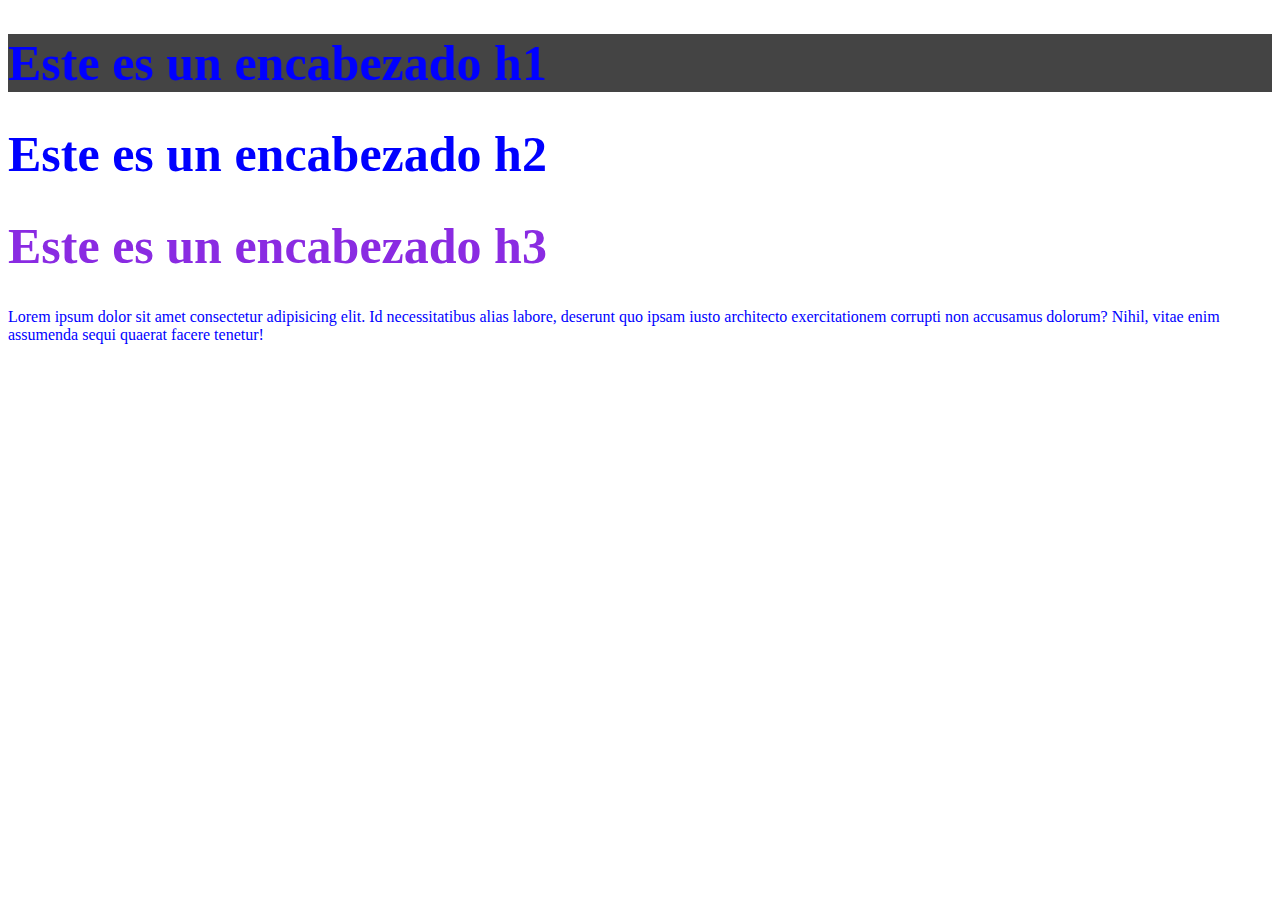
<file: index.html>
<!DOCTYPE html>
<html lang="en">
<head>
    <meta charset="UTF-8">
    <meta name="viewport" content="width=device-width, initial-scale=1.0">
    <meta http-equiv="X-UA-Compatible" content="ie=edge">
    <title>Document</title>
    <style>
       /* h1 {
            color:blueviolet;
            font-size: 50px;
        }*/
    </style>
    <link rel="stylesheet" href="estilos.css">
</head>
<body>
    <!--<h1 style="color:blueviolet; font-size:150px;">Este es un encabezado h1</h1>-->
    <h1 class="azul fondo">Este es un encabezado h1</h1>
    <h1 id="unico">Este es un encabezado h2</h1>
    <h1>Este es un encabezado h3</h1>
    <p class="azul">Lorem ipsum dolor sit amet consectetur adipisicing elit. Id necessitatibus alias labore, deserunt quo ipsam iusto architecto exercitationem corrupti non accusamus dolorum? Nihil, vitae enim assumenda sequi quaerat facere tenetur!</p>
</body>
</html>
</file>
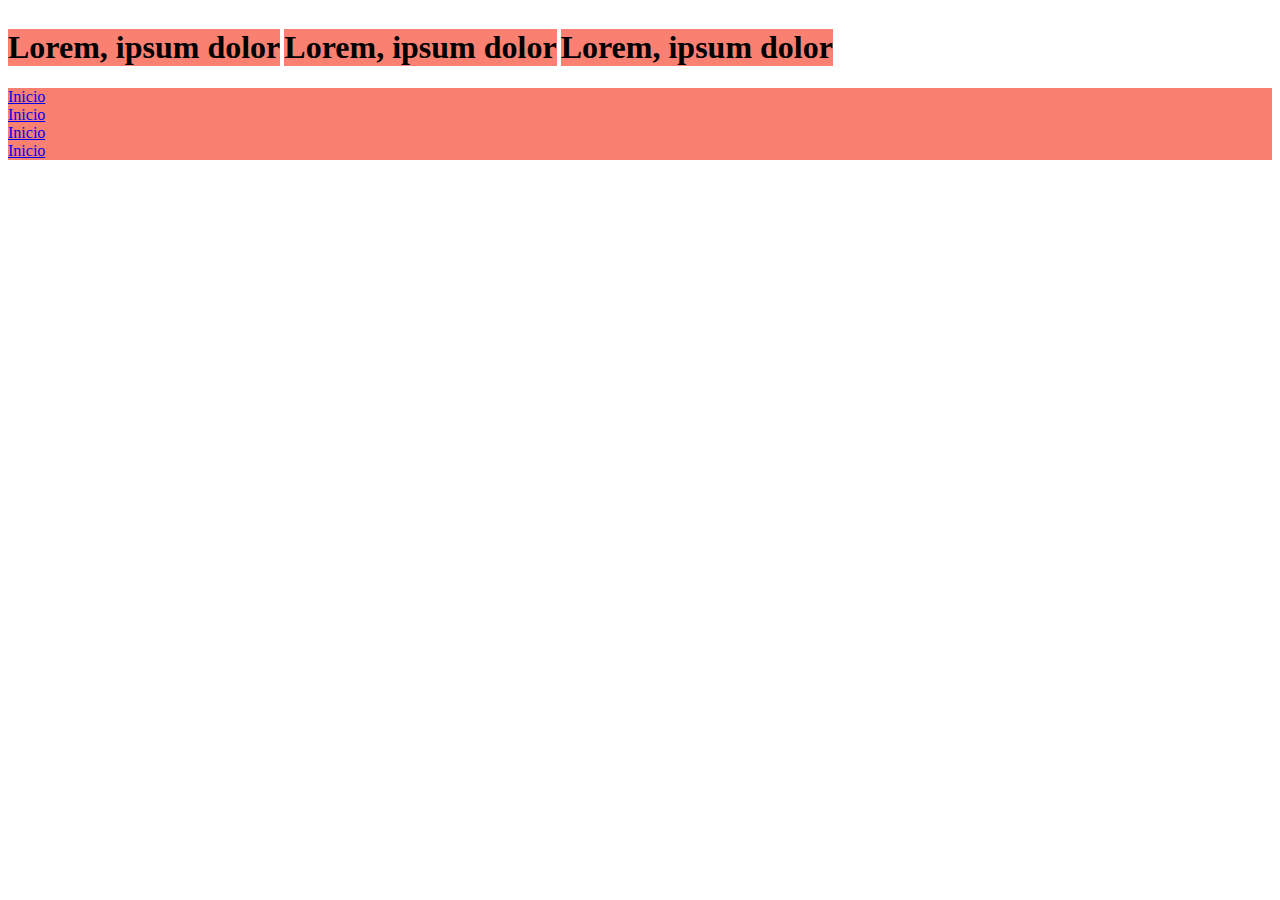
<file: bloques.html>
<!DOCTYPE html>
<html lang="en">
<head>
    <meta charset="UTF-8">
    <meta name="viewport" content="width=device-width, initial-scale=1.0">
    <meta http-equiv="X-UA-Compatible" content="ie=edge">
    <title>Document</title>
    <link rel="stylesheet" href="bloques.css">
</head>
<body>
    <h1>Lorem, ipsum dolor</h1>
    <h1>Lorem, ipsum dolor</h1>
    <h1>Lorem, ipsum dolor</h1>
    <div>
        <a href="#">Inicio</a>
        <a href="#">Inicio</a>
        <a href="#">Inicio</a>
        <a href="#">Inicio</a>
    </div>
</body>
</html>
</file>
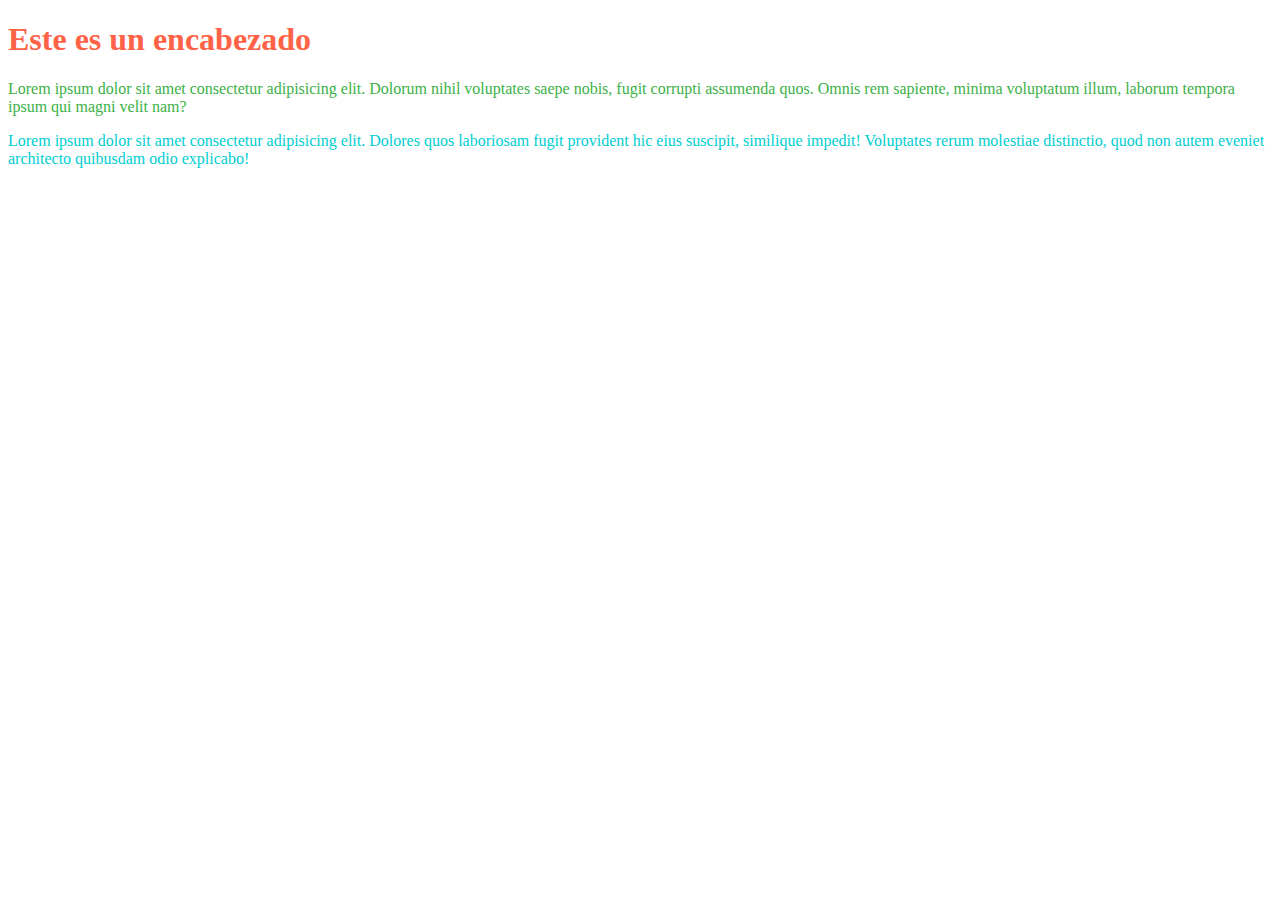
<file: colores.html>
<!DOCTYPE html>
<html lang="en">
<head>
    <meta charset="UTF-8">
    <meta name="viewport" content="width=device-width, initial-scale=1.0">
    <meta http-equiv="X-UA-Compatible" content="ie=edge">
    <title>Document</title>
    <link rel="stylesheet" href="colores.css">
</head>
<body>
    <h1 class="color">Este es un encabezado</h1>

    <p class="verde">Lorem ipsum dolor sit amet consectetur adipisicing elit. Dolorum nihil voluptates saepe nobis, fugit corrupti assumenda quos. Omnis rem sapiente, minima voluptatum illum, laborum tempora ipsum qui magni velit nam?</p>
    <p class="celeste">Lorem ipsum dolor sit amet consectetur adipisicing elit. Dolores quos laboriosam fugit provident hic eius suscipit, similique impedit! Voluptates rerum molestiae distinctio, quod non autem eveniet architecto quibusdam odio explicabo!</p>
</body>
</html>
</file>
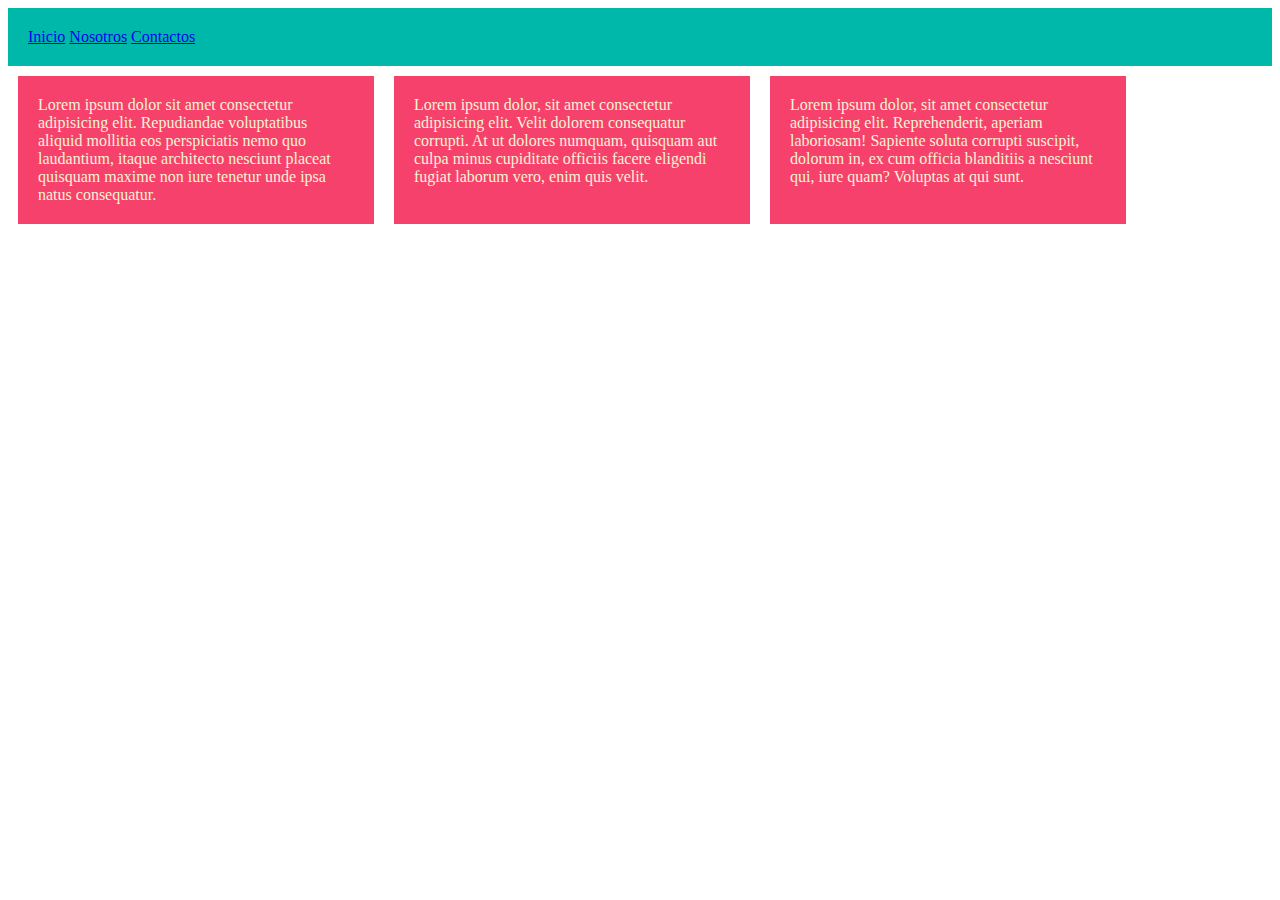
<file: columnas.html>
<!DOCTYPE html>
<html lang="en">
<head>
    <meta charset="UTF-8">
    <meta name="viewport" content="width=device-width, initial-scale=1.0">
    <meta http-equiv="X-UA-Compatible" content="ie=edge">
    <title>Document</title>
    <link rel="stylesheet" href="columnas.css">
</head>
<body>
    
    <nav>
        <a href="#">Inicio</a>
        <a href="#">Nosotros</a>
        <a href="#">Contactos</a>
    </nav>

    <section class="padre">
        <p class="columna">Lorem ipsum dolor sit amet consectetur adipisicing elit. Repudiandae voluptatibus aliquid mollitia eos perspiciatis nemo quo laudantium, itaque architecto nesciunt placeat quisquam maxime non iure tenetur unde ipsa natus consequatur.</p>
        <p class="columna">Lorem ipsum dolor, sit amet consectetur adipisicing elit. Velit dolorem consequatur corrupti. At ut dolores numquam, quisquam aut culpa minus cupiditate officiis facere eligendi fugiat laborum vero, enim quis velit.</p>
        <p class="columna">Lorem ipsum dolor, sit amet consectetur adipisicing elit. Reprehenderit, aperiam laboriosam! Sapiente soluta corrupti suscipit, dolorum in, ex cum officia blanditiis a nesciunt qui, iure quam? Voluptas at qui sunt.</p>
    </section>

</body>
</html>
</file>
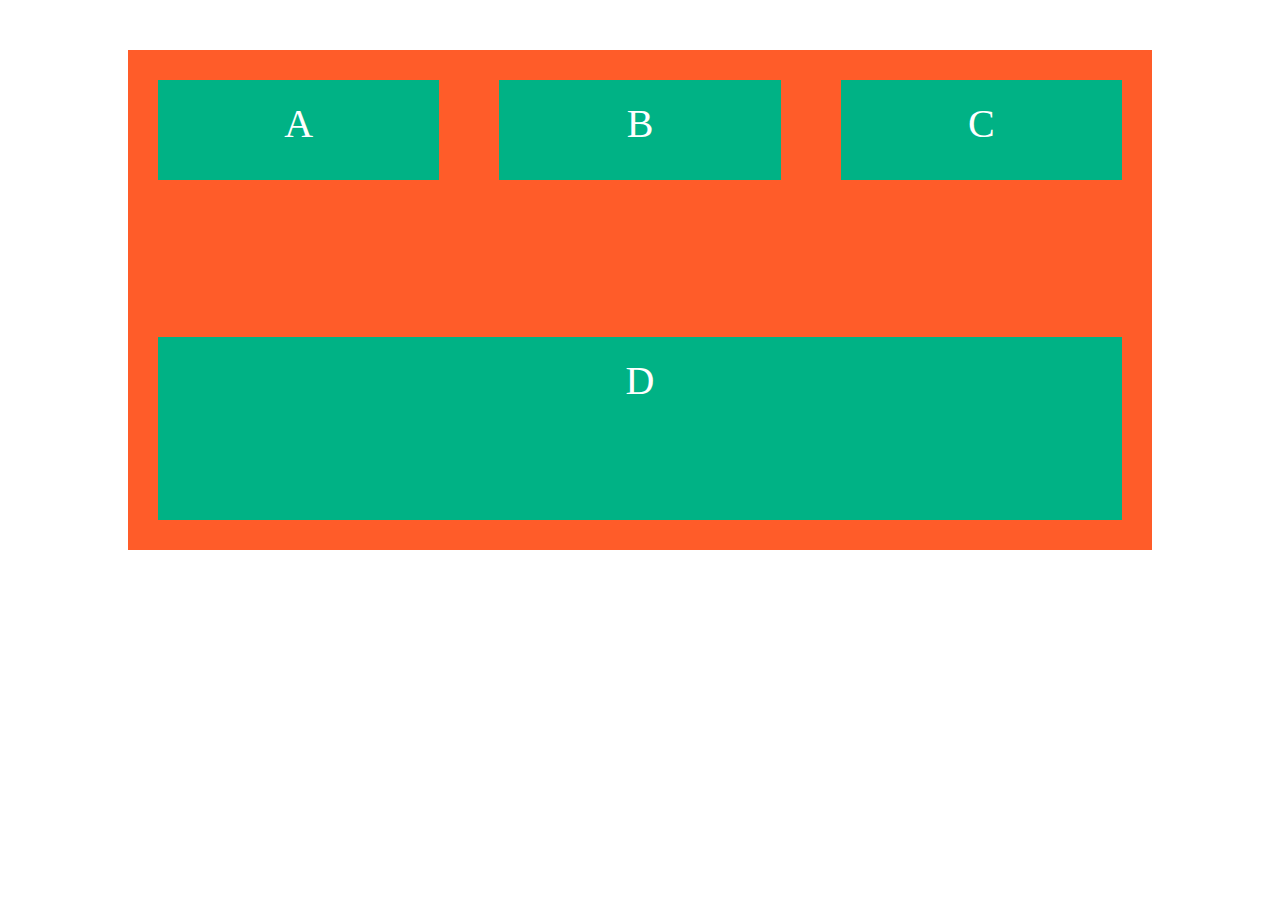
<file: flexbox.html>
<!DOCTYPE html>
<html lang="en">
<head>
    <meta charset="UTF-8">
    <title>Flex</title>
    <meta name="viewport" content="width=device-width, user-scalable=no, initial-scale=1.0,
    maximun-scale=1.0, minimun-scale=1.0">
    <link rel="stylesheet" href="estilosFlex.css">
</head>
<body>
    <div class="contenedor">
        <div class="hijo">A</div>
        <div class="hijo">B</div>
        <div class="hijo">C</div>
        <div class="hijo otro">D</div>
        

</body>
</html>
</file>
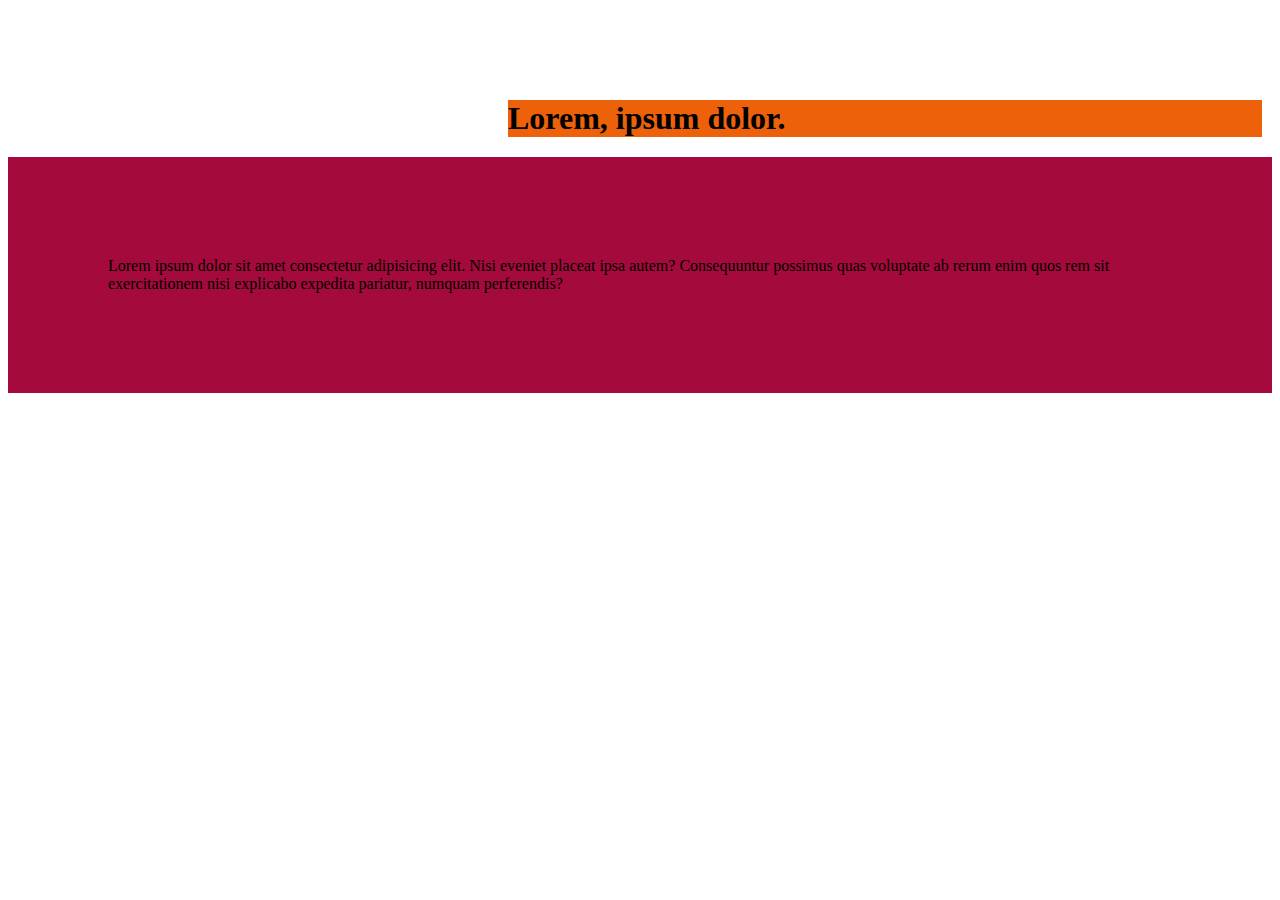
<file: margenes-padding.html>
<!DOCTYPE html>
<html lang="en">
<head>
    <meta charset="UTF-8">
    <meta name="viewport" content="width=device-width, initial-scale=1.0">
    <meta http-equiv="X-UA-Compatible" content="ie=edge">
    <title>Document</title>
    <link rel="stylesheet" href="margenes-padding.css">
</head>
<body>
    <h1>Lorem, ipsum dolor.</h1>

    <p>Lorem ipsum dolor sit amet consectetur adipisicing elit. Nisi eveniet placeat ipsa autem? Consequuntur possimus quas voluptate ab rerum enim quos rem sit exercitationem nisi explicabo expedita pariatur, numquam perferendis?</p>
</body>
</html>
</file>
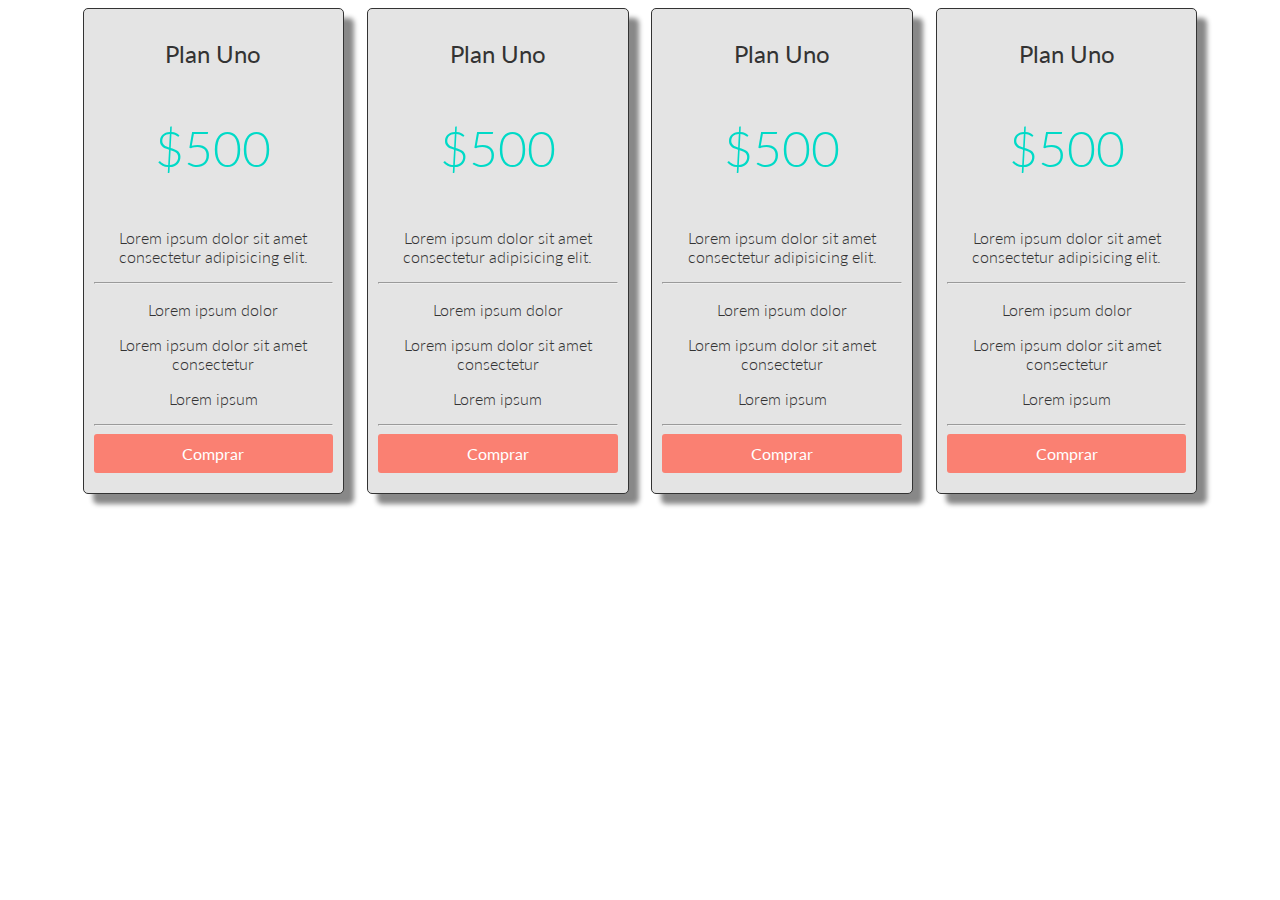
<file: tabla-precios.html>
<!DOCTYPE html>
<html lang="en">
<head>
    <meta charset="UTF-8">
    <meta name="viewport" content="width=device-width, initial-scale=1.0">
    <meta http-equiv="X-UA-Compatible" content="ie=edge">
    <title>Tabla de Precios</title>
    <link href="https://fonts.googleapis.com/css?family=Lato:300,400,700&display=swap" rel="stylesheet">
    <link rel="stylesheet" href="tabla-precios.css">
</head>
<body>

    <section class="container flex text-center">
        <div class="columna">
            <h2>Plan Uno</h2>
            <p class="precio">$500</p>
            <p>Lorem ipsum dolor sit amet consectetur adipisicing elit.</p>
            <hr>
            <p>Lorem ipsum dolor</p>
            <p>Lorem ipsum dolor sit amet consectetur</p>
            <p>Lorem ipsum </p>
            <hr>
            <a href="#" class="btn-precio">Comprar</a>
        </div>

        <div class="columna">
            <h2>Plan Uno</h2>
            <p class="precio">$500</p>
            <p>Lorem ipsum dolor sit amet consectetur adipisicing elit.</p>
            <hr>
            <p>Lorem ipsum dolor</p>
            <p>Lorem ipsum dolor sit amet consectetur</p>
            <p>Lorem ipsum </p>
            <hr>
            <a href="#" class="btn-precio">Comprar</a>
        </div>

        <div class="columna">
            <h2>Plan Uno</h2>
            <p class="precio">$500</p>
            <p>Lorem ipsum dolor sit amet consectetur adipisicing elit.</p>
            <hr>
            <p>Lorem ipsum dolor</p>
            <p>Lorem ipsum dolor sit amet consectetur</p>
            <p>Lorem ipsum </p>
            <hr>
            <a href="#" class="btn-precio">Comprar</a>
        </div>

        <div class="columna">
            <h2>Plan Uno</h2>
            <p class="precio">$500</p>
            <p>Lorem ipsum dolor sit amet consectetur adipisicing elit.</p>
            <hr>
            <p>Lorem ipsum dolor</p>
            <p>Lorem ipsum dolor sit amet consectetur</p>
            <p>Lorem ipsum </p>
            <hr>
            <a href="#" class="btn-precio">Comprar</a>
        </div>
    </section>
</body>
</html>
</file>
<file: estilos.css>
h1 {
    color:blueviolet;
    font-size: 50px;
}
#unico{
    color:blue;
    font-size: 50px;
}
.azul{
    color:blue;
}
.fondo{
    background: #444444;
}
</file>
<file: bloques.css>
h1{
    background: salmon;
    display: inline-block;
}
a{
    background: salmon;
    display: block;
}
</file>
<file: colores.css>
.color{
color: tomato;
}
.verde{
    color:rgb(60, 177, 71);
}
.celeste{
    color: #00CED1;
}
</file>
<file: columnas.css>
nav{
    background: #00b8a9;
    padding: 20px;
}
.columna{
    background: #f6416c;
    color: #f8f3d4;
    padding: 20px;
    width: 25%;
    margin: 10px;
}
.padre{
    display: flex;
    
}
</file>
<file: estilosFlex.css>
*{
    margin:0;
    padding: 0;
    -webkit-box-sizing: border-box;
    -moz-box-sizing: border-box;
    box-sizing: border-box;
}
.contenedor{
    width: 80%;
    height: 500px;
    background: #FF5C29;
    margin: 50px auto;
    display: flex;
    flex-direction:row;
    flex-wrap: wrap;
    
    /*align-content: space-between;*/
}
.hijo{
    background: #00B285;
    width:200px;
    height: 100px;
    color: #fff;
    margin: 30px;
    padding: 20px;
    font-size: 40px;
    text-align: center;
   /* flex-grow: 1;
    flex-shrink: 0;*/
    flex: 1 1 auto;
    order: 2;
}
.otro{
    align-self: stretch;
    height: auto;
}
</file>
<file: margenes-padding.css>
h1{
    background: #ec610a;
    /*margin: 100px;*/
    /*margin-left: 100px;
    margin-bottom: 200px;*/
    /*margin:200px 100px;*/
    margin: 100px 10px 20px 500px;
}
p{
    background: #a40a3c;
    padding: 100px;
    
}
</file>
<file: tabla-precios.css>
body{
    font-family: 'Lato', sans-serif;
}

h2{
    font-weight:400;
}
p{
    font-weight:300;   
}
.container{
    margin: 0 auto;
    width: 90%;
}
.flex{
    display: flex;
    flex-wrap: wrap;
}
.text-center{
    text-align: center;
}
.columna{
    background: rgb(228, 228, 228);
    color: #333;
    border: 1px solid #333;
    margin: 0 auto;
    padding: 10px;
    border-radius: 5px;
    box-shadow: 10px 10px 5px #888;
    width: 23%;
    box-sizing:border-box;
}
.precio{
    font-size: 50px;
    color: #00dac7;
}
.btn-precio{
    background: salmon;
    display: block;
    padding: 10px;
    color: #ffffff;
    text-decoration: none;
    border-radius: 3px;
    margin-bottom: 10px;

}
.btn-precio:hover{
    background: rgb(247, 100, 84);
}
@media(max-width:1070px)
{
    .columna{
        width: 45%;
        margin-bottom: 20px;
    }
}
@media(max-width:600px){
    .columna{
        width: 100%;
        margin-bottom: 20px;
    }
}
</file>
